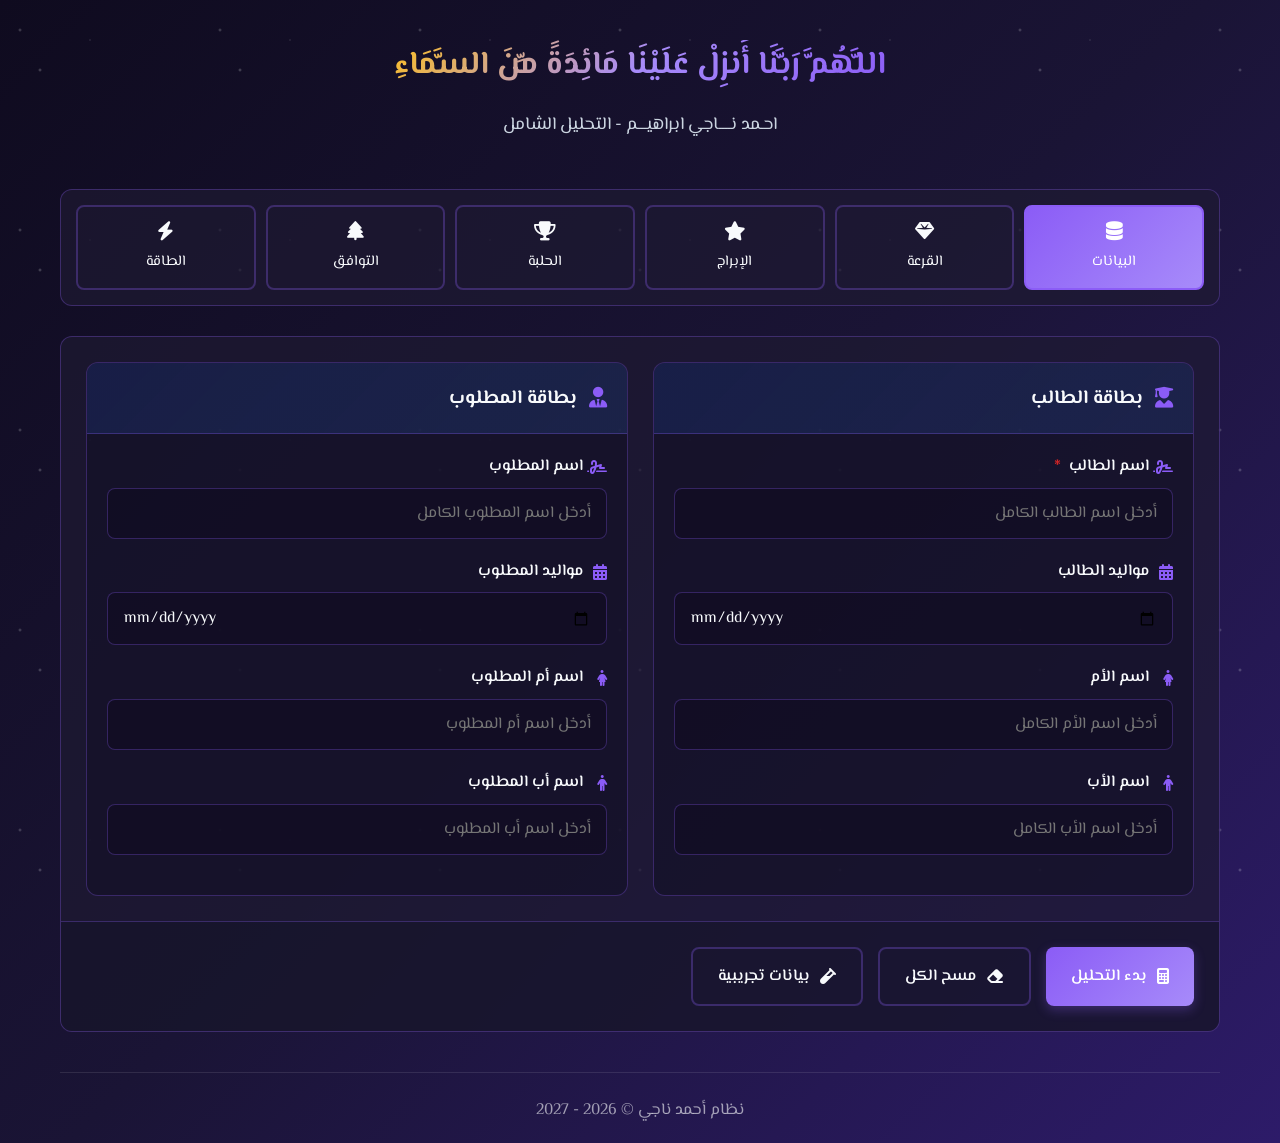
<file: index.html/index.html>
<!DOCTYPE html>
<html lang="ar" dir="rtl">
<head>
    <meta charset="UTF-8">
    <meta name="viewport" content="width=device-width, initial-scale=1.0">
    <title>نظام أحمد ناجي - التحليل الشامل</title>
    <link href="https://fonts.googleapis.com/css2?family=El+Messiri:wght@400;500;600;700&display=swap" rel="stylesheet">
    <link rel="stylesheet" href="https://cdnjs.cloudflare.com/ajax/libs/font-awesome/6.4.0/css/all.min.css">
    <link rel="stylesheet" href="styles.css">
    <!-- أيقونة الموقع - اضغط على الرابط لتحميل الصورة -->
    <link rel="icon" href="https://i.postimg.cc/BvtRdJ1K/logo-ahmed.png" type="image/png">
    <link rel="apple-touch-icon" href="https://i.postimg.cc/BvtRdJ1K/logo-ahmed.png">
    <link rel="shortcut icon" href="https://i.postimg.cc/BvtRdJ1K/logo-ahmed.png" type="image/png">
</head>
<body>
    <div class="stars-background"></div>

    <div class="container">
<div class="header">
    <h1 class="logo">اللَّهُمَّ رَبَّنَا أَنزِلْ عَلَيْنَا مَائِدَةً مِّنَ السَّمَاءِ</h1>
    <p class="tagline">احـمد نــــاجي ابراهيـــم - التحليل الشامل</p>
</div>

        <!-- تنقل بسيط وعملي -->
        <nav class="main-nav">
            <button class="nav-btn active" data-target="input-data">
                <i class="fas fa-database"></i>
                <span>البيانات</span>
            </button>
            <button class="nav-btn" data-target="system4">
                <i class="fas fa-gem"></i>
                <span>القرعة</span>
            </button>
            <button class="nav-btn" data-target="zodiac">
                <i class="fas fa-star"></i>
                <span>الإبراج</span>
            </button>
            <button class="nav-btn" data-target="dominance">
                <i class="fas fa-trophy"></i>
                <span>الحلبة</span>
            </button>
            <button class="nav-btn" data-target="compatibility">
                <i class="fas fa-tree"></i>
                <span>التوافق</span>
            </button>
            <button class="nav-btn" data-target="energy">
                <i class="fas fa-bolt"></i>
                <span>الطاقة</span>
            </button>
        </nav>

        <!-- المحتوى الرئيسي -->
        <div class="main-content">
            <!-- قسم بيانات الإدخال -->
            <div class="content-section active" id="input-data">
                <div class="input-cards">
                    <div class="input-card">
                        <div class="card-header">
                            <i class="fas fa-user-graduate"></i>
                            <h3>بطاقة الطالب</h3>
                        </div>
                        <div class="card-body">
                            <div class="form-group">
                                <label for="studentName" class="input-label required">
                                    <i class="fas fa-signature"></i>
                                    اسم الطالب
                                </label>
                                <input type="text" id="studentName" class="input-field" placeholder="أدخل اسم الطالب الكامل">
                            </div>

                            <div class="form-group">
                                <label for="studentBirth" class="input-label">
                                    <i class="fas fa-calendar-alt"></i>
                                    مواليد الطالب
                                </label>
                                <input type="date" id="studentBirth" class="input-field">
                            </div>

                            <div class="form-group">
                                <label for="motherName" class="input-label">
                                    <i class="fas fa-female"></i>
                                    اسم الأم
                                </label>
                                <input type="text" id="motherName" class="input-field" placeholder="أدخل اسم الأم الكامل">
                            </div>

                            <div class="form-group">
                                <label for="fatherName" class="input-label">
                                    <i class="fas fa-male"></i>
                                    اسم الأب
                                </label>
                                <input type="text" id="fatherName" class="input-field" placeholder="أدخل اسم الأب الكامل">
                            </div>
                        </div>
                    </div>

                    <div class="input-card">
                        <div class="card-header">
                            <i class="fas fa-user-tie"></i>
                            <h3>بطاقة المطلوب</h3>
                        </div>
                        <div class="card-body">
                            <div class="form-group">
                                <label for="targetName" class="input-label">
                                    <i class="fas fa-signature"></i>
                                    اسم المطلوب
                                </label>
                                <input type="text" id="targetName" class="input-field" placeholder="أدخل اسم المطلوب الكامل">
                            </div>

                            <div class="form-group">
                                <label for="targetBirth" class="input-label">
                                    <i class="fas fa-calendar-alt"></i>
                                    مواليد المطلوب
                                </label>
                                <input type="date" id="targetBirth" class="input-field">
                            </div>

                            <div class="form-group">
                                <label for="targetMotherName" class="input-label">
                                    <i class="fas fa-female"></i>
                                    اسم أم المطلوب
                                </label>
                                <input type="text" id="targetMotherName" class="input-field" placeholder="أدخل اسم أم المطلوب">
                            </div>

                            <div class="form-group">
                                <label for="targetFatherName" class="input-label">
                                    <i class="fas fa-male"></i>
                                    اسم أب المطلوب
                                </label>
                                <input type="text" id="targetFatherName" class="input-field" placeholder="أدخل اسم أب المطلوب">
                            </div>
                        </div>
                    </div>
                </div>

                <div class="action-buttons">
                    <button class="btn btn-primary" id="calculateBtn">
                        <i class="fas fa-calculator"></i>
                        بدء التحليل
                    </button>
                    <button class="btn btn-outline" id="clearBtn">
                        <i class="fas fa-eraser"></i>
                        مسح الكل
                    </button>
                    <button class="btn btn-outline" id="sampleBtn">
                        <i class="fas fa-vial"></i>
                        بيانات تجريبية
                    </button>
                </div>
            </div>

            <!-- باقي الأقسام بنفس الهيكل -->
            <div class="content-section" id="system4">
                <div class="section-header">
                    <h2><i class="fas fa-gem"></i> نظام القرعة</h2>
                    <p>تحليل الأحجار والنتائج القرآنية</p>
                </div>
                <div class="results-content" id="system4Content"></div>
            </div>

            <div class="content-section" id="zodiac">
                <div class="section-header">
                    <h2><i class="fas fa-star"></i> تحليل الإبراج</h2>
                    <p>التحليل الفلكي والتنبؤات</p>
                </div>
                <div class="results-content" id="zodiacContent"></div>
            </div>

            <div class="content-section" id="dominance">
                <div class="section-header">
                    <h2><i class="fas fa-trophy"></i> تحليل الحلبة</h2>
                    <p>تحليل الهيمنة والتفوق</p>
                </div>
                <div class="results-content" id="dominanceContent"></div>
            </div>

            <div class="content-section" id="compatibility">
                <div class="section-header">
                    <h2><i class="fas fa-tree"></i> شجرة التوافق</h2>
                    <p>تحليل التوافق والتناغم</p>
                </div>
                <div class="results-content" id="compatibilityContent">
                    <div class="compatibility-grid">
                        <div class="compatibility-column">
                            <h3><i class="fas fa-text-height"></i> الجمل الكبير</h3>
                            <div id="largeCompatibilityResults"></div>
                        </div>
                        <div class="compatibility-column">
                            <h3><i class="fas fa-text-width"></i> الجمل الصغير</h3>
                            <div id="smallCompatibilityResults"></div>
                        </div>
                    </div>
                </div>
            </div>

            <div class="content-section" id="energy">
                <div class="section-header">
                    <h2><i class="fas fa-bolt"></i> شجرة الطاقة</h2>
                    <p>تحليل الطاقة والتوقيتات</p>
                </div>
                <div class="results-content" id="energyContent">
                    <div class="energy-tabs">
                        <button class="energy-tab active" data-type="days">تحليل الأيام</button>
                        <button class="energy-tab" data-type="months">تحليل الأشهر</button>
                    </div>
                    
                    <div class="energy-results">
                        <div class="energy-section">
                            <h3><i class="fas fa-female"></i> الطالب مع الأم</h3>
                            <div class="energy-grid" id="motherEnergyResults"></div>
                        </div>
                        
                        <div class="energy-section">
                            <h3><i class="fas fa-male"></i> الطالب مع الأب</h3>
                            <div class="energy-grid" id="fatherEnergyResults"></div>
                        </div>
                        
                        <div class="energy-section">
                            <h3><i class="fas fa-users"></i> الطالب مع الوالدين</h3>
                            <div class="energy-grid" id="parentsEnergyResults"></div>
                        </div>
                    </div>
                </div>
            </div>
        </div>
        
        <div class="footer">
            <p class="footer-text">نظام أحمد ناجي © 2026 - 2027</p>
        </div>
    </div>

    <script src="systems.js"></script>
    <script src="app.js"></script>
</body>
</html>
</file>
<file: index.html/styles.css>
:root {
    --primary: #0F0B1F;
    --secondary: #1A1435;
    --accent: #8B5CF6;
    --accent-light: #A78BFA;
    --gold: #FBBF24;
    --gold-light: #FCD34D;
    --text: #F8FAFC;
    --text-secondary: #CBD5E1;
    --card-bg: rgba(30, 27, 51, 0.7);
    --card-border: rgba(139, 92, 246, 0.3);
    --glow: 0 0 15px rgba(139, 92, 246, 0.5);
    --success-color: #059669;
    --danger-color: #dc2626;
    --warning-color: #d97706;
    --info-color: #0ea5e9;
}

* {
    margin: 0;
    padding: 0;
    box-sizing: border-box;
    font-family: 'El Messiri', sans-serif;
}

body {
    background: linear-gradient(135deg, var(--primary) 0%, var(--secondary) 50%, #2D1B69 100%);
    color: var(--text);
    line-height: 1.6;
    min-height: 100vh;
}

.stars-background {
    position: fixed;
    top: 0;
    right: 0;
    width: 100%;
    height: 100%;
    background: 
        radial-gradient(2px 2px at 20px 30px, #eee, transparent),
        radial-gradient(2px 2px at 40px 70px, #fff, transparent),
        radial-gradient(1px 1px at 90px 40px, #ddd, transparent);
    background-size: 200px 200px;
    z-index: -1;
    opacity: 0.3;
}

.container {
    max-width: 1200px;
    margin: 0 auto;
    padding: 20px;
}

.header {
    text-align: center;
    margin-bottom: 30px;
}

.logo {
    font-size: 2rem;
    font-weight: 700;
    background: linear-gradient(135deg, var(--gold) 0%, var(--accent-light) 50%, var(--accent) 100%);
    -webkit-background-clip: text;
    background-clip: text;
    color: transparent;
    margin-bottom: 10px;
}

.tagline {
    color: var(--text-secondary);
    font-size: 1.1rem;
}

/* التنقل الرئيسي */
.main-nav {
    display: grid;
    grid-template-columns: repeat(auto-fit, minmax(120px, 1fr));
    gap: 10px;
    margin-bottom: 30px;
    background: var(--card-bg);
    padding: 15px;
    border-radius: 12px;
    border: 1px solid var(--card-border);
}

.nav-btn {
    background: transparent;
    border: 2px solid var(--card-border);
    color: var(--text);
    padding: 15px 10px;
    border-radius: 8px;
    cursor: pointer;
    display: flex;
    flex-direction: column;
    align-items: center;
    gap: 8px;
    transition: all 0.3s ease;
    font-size: 0.9rem;
}

.nav-btn:hover {
    background: rgba(139, 92, 246, 0.1);
    border-color: var(--accent);
    transform: translateY(-2px);
}

.nav-btn.active {
    background: linear-gradient(135deg, var(--accent), var(--accent-light));
    color: white;
    border-color: var(--accent);
}

.nav-btn i {
    font-size: 1.2rem;
}

/* المحتوى الرئيسي */
.main-content {
    background: var(--card-bg);
    border-radius: 12px;
    border: 1px solid var(--card-border);
    overflow: hidden;
}

.content-section {
    display: none;
}

.content-section.active {
    display: block;
}

/* رأس القسم */
.section-header {
    background: linear-gradient(135deg, var(--accent), var(--accent-light));
    color: white;
    padding: 25px;
    border-bottom: 1px solid var(--card-border);
}

.section-header h2 {
    font-size: 1.5rem;
    display: flex;
    align-items: center;
    gap: 12px;
    margin-bottom: 8px;
}

.section-header p {
    opacity: 0.9;
}

/* بطاقات الإدخال */
.input-cards {
    display: grid;
    grid-template-columns: repeat(auto-fit, minmax(400px, 1fr));
    gap: 25px;
    padding: 25px;
}

.input-card {
    background: rgba(20, 18, 40, 0.7);
    border: 1px solid var(--card-border);
    border-radius: 12px;
    overflow: hidden;
    transition: all 0.3s ease;
}

.input-card:hover {
    transform: translateY(-3px);
    box-shadow: var(--glow);
}

.card-header {
    background: linear-gradient(135deg, rgba(30, 58, 138, 0.3), rgba(59, 130, 246, 0.15));
    padding: 20px;
    border-bottom: 1px solid var(--card-border);
    display: flex;
    align-items: center;
    gap: 12px;
}

.card-header i {
    color: var(--accent);
    font-size: 1.3rem;
}

.card-header h3 {
    font-size: 1.2rem;
    color: var(--text);
}

.card-body {
    padding: 20px;
}

.form-group {
    margin-bottom: 20px;
}

.input-label {
    display: block;
    font-weight: 600;
    margin-bottom: 8px;
    color: var(--text);
    display: flex;
    align-items: center;
    gap: 8px;
}

.input-label i {
    color: var(--accent);
    width: 16px;
}

.required::after {
    content: " *";
    color: var(--danger-color);
}

.input-field {
    width: 100%;
    padding: 12px 15px;
    border: 1px solid var(--card-border);
    border-radius: 8px;
    font-size: 1rem;
    background: rgba(15, 11, 31, 0.5);
    color: var(--text);
    transition: all 0.3s ease;
}

.input-field:focus {
    outline: none;
    border-color: var(--accent);
    box-shadow: 0 0 0 3px rgba(139, 92, 246, 0.1);
}

/* أزرار الإجراءات */
.action-buttons {
    display: flex;
    gap: 15px;
    padding: 25px;
    border-top: 1px solid var(--card-border);
    background: rgba(20, 18, 40, 0.5);
    flex-wrap: wrap;
}

.btn {
    padding: 15px 25px;
    border: none;
    border-radius: 8px;
    font-family: inherit;
    font-weight: 600;
    cursor: pointer;
    display: inline-flex;
    align-items: center;
    gap: 10px;
    transition: all 0.3s ease;
    font-size: 1rem;
}

.btn-primary {
    background: linear-gradient(135deg, var(--accent), var(--accent-light));
    color: white;
    box-shadow: 0 4px 12px rgba(139, 92, 246, 0.3);
}

.btn-primary:hover {
    transform: translateY(-2px);
    box-shadow: 0 6px 16px rgba(139, 92, 246, 0.4);
}

.btn-outline {
    background: transparent;
    border: 2px solid var(--card-border);
    color: var(--text);
}

.btn-outline:hover {
    background: var(--card-border);
    transform: translateY(-2px);
}

/* محتوى النتائج */
.results-content {
    padding: 25px;
}

/* نظام القرعة */
.stones-container {
    display: grid;
    grid-template-columns: repeat(auto-fit, minmax(150px, 1fr));
    gap: 20px;
    margin: 25px 0;
}

.stone-card {
    background: rgba(20, 18, 40, 0.7);
    padding: 20px;
    border-radius: 10px;
    border: 1px solid var(--card-border);
    text-align: center;
    transition: all 0.3s ease;
}

.stone-card:hover {
    transform: translateY(-3px);
    box-shadow: var(--glow);
}

.stone-name {
    font-weight: 600;
    margin-bottom: 10px;
    color: var(--text);
}

.stone-char {
    font-size: 2.5rem;
    font-weight: 800;
    color: var(--accent);
    margin: 10px 0;
}

.stone-type {
    font-size: 0.9rem;
    color: var(--text-secondary);
}

.final-sequence {
    font-size: 2rem;
    font-weight: 800;
    margin: 25px 0;
    padding: 20px;
    background: rgba(20, 18, 40, 0.7);
    border-radius: 10px;
    border: 2px solid var(--accent);
    text-align: center;
}

.quran-result {
    margin-top: 25px;
    padding: 20px;
    background: linear-gradient(135deg, rgba(220, 252, 231, 0.1), rgba(187, 247, 208, 0.1));
    border-radius: 10px;
    border: 2px solid var(--success-color);
    text-align: center;
}

.quran-reference {
    font-size: 1rem;
    font-weight: 700;
    color: var(--success-color);
    margin-bottom: 10px;
}

.quran-text {
    font-size: 1.1rem;
    font-weight: 600;
    color: var(--success-color);
    line-height: 1.6;
}

/* الإبراج */
.zodiac-grid {
    display: grid;
    grid-template-columns: repeat(auto-fit, minmax(300px, 1fr));
    gap: 25px;
    margin-bottom: 25px;
}

.zodiac-card {
    background: rgba(20, 18, 40, 0.7);
    border-radius: 10px;
    padding: 20px;
    border: 1px solid var(--card-border);
}

.zodiac-person {
    font-size: 1.1rem;
    font-weight: 700;
    color: var(--accent);
    margin-bottom: 15px;
    padding-bottom: 12px;
    border-bottom: 1px solid var(--card-border);
}

.zodiac-details {
    display: grid;
    grid-template-columns: 1fr 1fr;
    gap: 15px;
}

.zodiac-detail {
    display: flex;
    flex-direction: column;
    gap: 8px;
}

.zodiac-label {
    font-weight: 600;
    color: var(--text);
    opacity: 0.8;
    font-size: 0.9rem;
}

.zodiac-value {
    font-weight: 700;
    color: var(--accent);
}

.compatibility-result {
    background: linear-gradient(135deg, rgba(254, 243, 199, 0.1), rgba(245, 158, 11, 0.1));
    padding: 20px;
    border-radius: 10px;
    border: 2px solid var(--warning-color);
    text-align: center;
}

.compatibility-title {
    font-size: 1.1rem;
    font-weight: 700;
    color: var(--warning-color);
    margin-bottom: 12px;
}

.compatibility-text {
    color: var(--warning-color);
    line-height: 1.5;
}

/* الحلبة */
.dominance-grid {
    display: grid;
    grid-template-columns: repeat(auto-fit, minmax(250px, 1fr));
    gap: 25px;
    margin-bottom: 25px;
}

.dominance-player {
    text-align: center;
    padding: 20px;
    background: rgba(20, 18, 40, 0.7);
    border-radius: 10px;
    border: 2px solid var(--card-border);
    transition: all 0.3s ease;
}

.dominance-player.winner {
    border-color: var(--success-color);
    background: linear-gradient(135deg, rgba(220, 252, 231, 0.1), rgba(187, 247, 208, 0.1));
}

.dominance-player.loser {
    border-color: var(--danger-color);
    background: linear-gradient(135deg, rgba(254, 202, 202, 0.1), rgba(252, 165, 165, 0.1));
}

.player-role {
    font-weight: 600;
    margin-bottom: 10px;
    color: var(--text);
    opacity: 0.8;
}

.player-name {
    font-size: 1.1rem;
    font-weight: 700;
    color: var(--accent);
    margin-bottom: 12px;
}

.player-number {
    font-size: 2.2rem;
    font-weight: 800;
    color: var(--text);
    margin-bottom: 12px;
}

.player-status {
    font-size: 0.9rem;
    font-weight: 600;
    padding: 8px 20px;
    border-radius: 20px;
    display: inline-block;
}

.status-dominant {
    background: var(--success-color);
    color: white;
}

.status-dominated {
    background: var(--danger-color);
    color: white;
}

.dominance-final {
    background: linear-gradient(135deg, var(--accent), var(--accent-light));
    padding: 20px;
    border-radius: 10px;
    text-align: center;
    color: white;
}

.final-result {
    font-size: 1.2rem;
    font-weight: 700;
    margin-bottom: 10px;
}

.final-description {
    opacity: 0.9;
}

/* التوافق */
.compatibility-grid {
    display: grid;
    grid-template-columns: 1fr 1fr;
    gap: 25px;
    margin-top: 25px;
}

.compatibility-column {
    background: rgba(20, 18, 40, 0.7);
    border: 1px solid var(--card-border);
    border-radius: 12px;
    overflow: hidden;
}

.compatibility-column h3 {
    background: linear-gradient(135deg, var(--accent), var(--accent-light));
    color: white;
    padding: 20px;
    margin: 0;
    display: flex;
    align-items: center;
    gap: 12px;
    font-size: 1.2rem;
}

.compatibility-item {
    padding: 20px;
    border-bottom: 1px solid var(--card-border);
    transition: all 0.3s ease;
}

.compatibility-item:hover {
    background: rgba(139, 92, 246, 0.05);
}

.compatibility-item:last-child {
    border-bottom: none;
}

.item-header {
    display: flex;
    justify-content: space-between;
    align-items: center;
    margin-bottom: 15px;
    padding-bottom: 12px;
    border-bottom: 1px solid var(--card-border);
}

.item-title {
    font-size: 1.1rem;
    font-weight: 700;
    color: var(--accent);
}

.item-percentage {
    background: var(--accent);
    color: white;
    padding: 8px 16px;
    border-radius: 20px;
    font-weight: 600;
}

.systems-compact {
    display: flex;
    flex-direction: column;
    gap: 15px;
}

.system-row {
    display: flex;
    justify-content: space-between;
    align-items: center;
    padding: 10px 0;
    border-bottom: 1px dashed var(--card-border);
}

.system-row:last-child {
    border-bottom: none;
}

.system-info {
    display: flex;
    flex-direction: column;
    gap: 6px;
    flex: 1;
}

.system-name {
    font-weight: 600;
    color: var(--text);
    display: flex;
    align-items: center;
    gap: 8px;
}

.system-description {
    font-size: 0.9rem;
    color: var(--text-secondary);
    line-height: 1.4;
}

.system-values {
    display: flex;
    flex-direction: column;
    align-items: flex-end;
    gap: 4px;
}

.system-percent {
    font-weight: 700;
}

.system-original {
    color: var(--accent);
}

.system-normalized {
    color: var(--success-color);
}

.system-total {
    font-size: 0.8rem;
    color: var(--text-secondary);
}

.system-status {
    display: flex;
    align-items: center;
    gap: 8px;
    margin-top: 6px;
}

.status-indicator {
    width: 10px;
    height: 10px;
    border-radius: 50%;
}

.status-meets {
    background: var(--success-color);
}

.status-not-meets {
    background: var(--danger-color);
}

.status-text {
    font-size: 0.8rem;
    font-weight: 600;
}

.final-total {
    background: linear-gradient(135deg, var(--accent), var(--accent-light));
    color: white;
    padding: 15px 20px;
    border-radius: 8px;
    margin-top: 15px;
    text-align: center;
}

.total-label {
    font-size: 0.9rem;
    opacity: 0.9;
    margin-bottom: 6px;
}

.total-value {
    font-size: 1.3rem;
    font-weight: 700;
}

.total-type {
    font-size: 0.8rem;
    opacity: 0.8;
    margin-top: 4px;
}

/* الطاقة */
.energy-tabs {
    display: flex;
    background: rgba(20, 18, 40, 0.7);
    padding: 15px;
    gap: 10px;
    margin-bottom: 25px;
    border-radius: 10px;
}

.energy-tab {
    flex: 1;
    padding: 12px 20px;
    border: none;
    background: var(--card-border);
    color: var(--text);
    cursor: pointer;
    border-radius: 6px;
    font-family: inherit;
    font-weight: 500;
    transition: all 0.3s ease;
}

.energy-tab.active {
    background: var(--accent);
    color: white;
}

.energy-results {
    display: flex;
    flex-direction: column;
    gap: 25px;
}

.energy-section {
    background: rgba(20, 18, 40, 0.7);
    border: 1px solid var(--card-border);
    border-radius: 12px;
    padding: 25px;
}

.energy-section h3 {
    color: var(--accent);
    margin-bottom: 20px;
    display: flex;
    align-items: center;
    gap: 12px;
    font-size: 1.2rem;
}

.energy-grid {
    display: grid;
    grid-template-columns: repeat(auto-fill, minmax(300px, 1fr));
    gap: 15px;
}

.energy-card {
    background: var(--card-bg);
    border: 1px solid var(--card-border);
    border-radius: 8px;
    padding: 15px;
    transition: all 0.3s ease;
}

.energy-card:hover {
    transform: translateY(-2px);
    box-shadow: var(--glow);
}

.energy-header {
    display: flex;
    justify-content: space-between;
    align-items: center;
    margin-bottom: 10px;
    padding-bottom: 10px;
    border-bottom: 1px solid var(--card-border);
}

.energy-title {
    font-weight: 600;
    color: var(--text);
    display: flex;
    align-items: center;
    gap: 8px;
}

.time-badge {
    background: var(--info-color);
    color: white;
    padding: 4px 8px;
    border-radius: 12px;
    font-size: 0.8rem;
    font-weight: 600;
}

.energy-value {
    font-weight: 700;
    color: var(--accent);
    font-size: 1.1rem;
}

.energy-details {
    display: grid;
    grid-template-columns: 1fr 1fr;
    gap: 10px;
    font-size: 0.9rem;
}

.energy-detail {
    display: flex;
    flex-direction: column;
    gap: 4px;
}

.energy-label {
    color: var(--text);
    opacity: 0.8;
    font-weight: 500;
    font-size: 0.85rem;
}

.energy-text {
    color: var(--text);
    font-weight: 600;
}

/* نتائج فارغة */
.no-results {
    text-align: center;
    padding: 40px;
    color: var(--text);
    background: rgba(20, 18, 40, 0.7);
    border-radius: 10px;
    border: 1px dashed var(--card-border);
}

.no-results i {
    font-size: 3rem;
    margin-bottom: 20px;
    color: var(--info-color);
}

.no-results h3 {
    margin-bottom: 10px;
    color: var(--text);
}

/* الفوتر */
.footer {
    text-align: center;
    margin-top: 40px;
    padding-top: 25px;
    border-top: 1px solid rgba(255, 255, 255, 0.1);
}

.footer-text {
    color: rgba(248, 250, 252, 0.6);
}

/* ألوان النسب */
.compatibility-percentage-high {
    background: linear-gradient(135deg, #059669, #10b981) !important;
}

.compatibility-percentage-medium {
    background: linear-gradient(135deg, #d97706, #f59e0b) !important;
}

.compatibility-percentage-low {
    background: linear-gradient(135deg, #dc2626, #ef4444) !important;
}

.compatibility-total-high {
    background: linear-gradient(135deg, #059669, #10b981) !important;
}

.compatibility-total-medium {
    background: linear-gradient(135deg, #d97706, #f59e0b) !important;
}

.compatibility-total-low {
    background: linear-gradient(135deg, #dc2626, #ef4444) !important;
}

.energy-value-high {
    color: #dc2626 !important;
    font-weight: 800 !important;
}

.energy-value-medium {
    color: #d97706 !important;
    font-weight: 700 !important;
}

.energy-value-low {
    color: #059669 !important;
    font-weight: 600 !important;
}

/* تحسينات للشاشات الصغيرة */
@media (max-width: 768px) {
    .container {
        padding: 15px;
    }
    
    .main-nav {
        grid-template-columns: repeat(3, 1fr);
    }
    
    .input-cards {
        grid-template-columns: 1fr;
        padding: 15px;
    }
    
    .compatibility-grid {
        grid-template-columns: 1fr;
    }
    
    .action-buttons {
        flex-direction: column;
    }
    
    .energy-grid {
        grid-template-columns: 1fr;
    }
    
    .stones-container {
        grid-template-columns: repeat(2, 1fr);
    }
    
    .zodiac-grid {
        grid-template-columns: 1fr;
    }
    
    .dominance-grid {
        grid-template-columns: 1fr;
    }
}

@media (max-width: 480px) {
    .main-nav {
        grid-template-columns: repeat(2, 1fr);
    }
    
    .nav-btn {
        padding: 12px 8px;
        font-size: 0.8rem;
    }
    
    .nav-btn i {
        font-size: 1rem;
    }
    
    .logo {
        font-size: 1.5rem;
    }
    
    .stones-container {
        grid-template-columns: 1fr;
    }
}
/* تنسيق شعار الصفحة */
.page-logo {
    text-align: center;
    margin: 15px 0;
    padding: 10px;
}

.page-logo img {
    width: 150px;
    height: 150px;
    border-radius: 20px;
    box-shadow: 0 6px 20px rgba(0, 0, 0, 0.3);
    border: 3px solid #4a148c;
    background: linear-gradient(135deg, #6a11cb 0%, #2575fc 100%);
    padding: 5px;
    transition: transform 0.3s ease;
}

.page-logo img:hover {
    transform: scale(1.05);
}

/* تحسين توزيع العناصر في الهيدر */
.header {
    display: flex;
    flex-direction: column;
    align-items: center;
    padding: 20px;
}

.logo {
    margin-bottom: 10px;
}

.tagline {
    margin-top: 10px;
}
</file>
